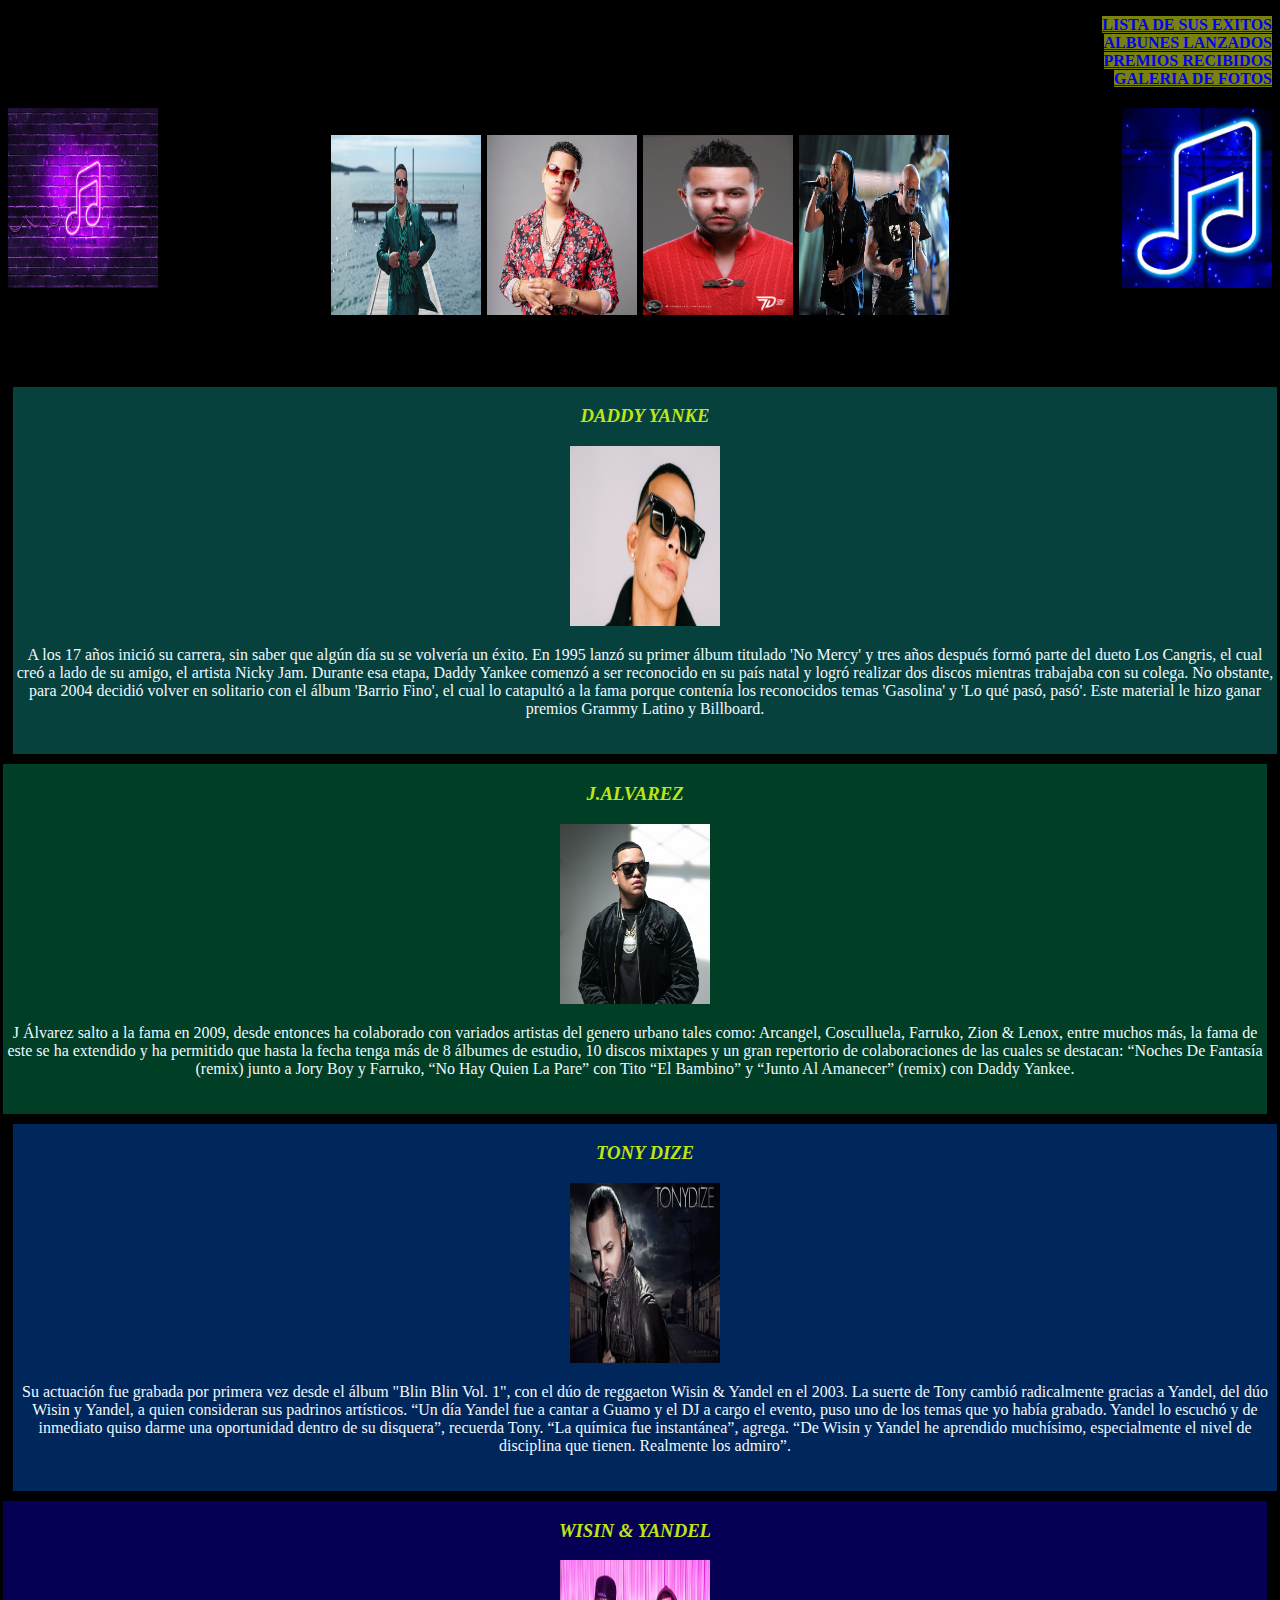
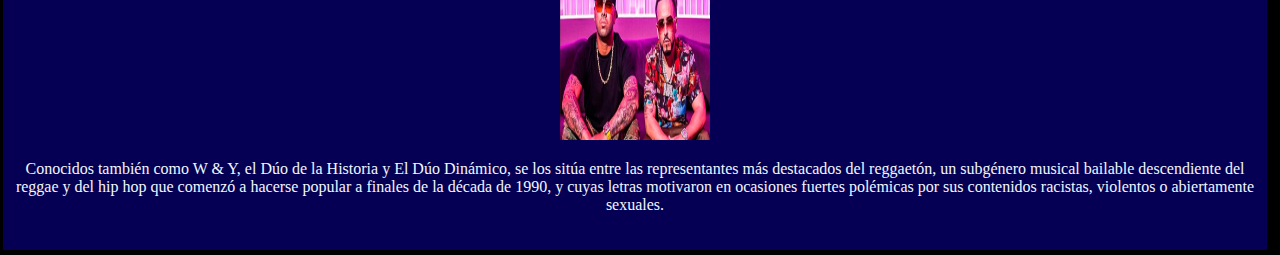
<file: Index.html>
<!DOCTYPE html>
<html lang="en">
<head>
    <meta charset="UTF-8">
    <meta http-equiv="X-UA-Compatible" content="IE=edge">
    <meta name="viewport" content="width=device-width, initial-scale=1.0">
    <title>Index</title>
    <link rel="stylesheet" href="css/est.css"  type="text/css">
    <meta name="viewport" content="width=device-width, initial-scale=1.0">
</head>
<body >
    <p align="right">
        <b>
            
            <a href="html/letra.html">LISTA DE SUS EXITOS </a><br>
            <a href="html/lista.html">ALBUNES LANZADOS</a><br>
            <a href="html/premio.html">PREMIOS RECIBIDOS </a><br>
            <a href="html/fotos.html">GALERIA DE FOTOS</a>
        </b>
    </p>
    <div>
        <img src="img/img1.jpg" align="left">
		<img src="img/img2.jpg" align="right">
        <h2>
			LOS 4 MEJORES ARTISTAS DE RAGGAETON <br>
			<img src="img/da.jpg" align="center">
            <img src="img/j.jpg"align="center">
			<img src="img/tn.jpg" align="center" >
            <img src="img/wyy.jpg" align="center">
        </h2>
    </div>
			
    <center>
		
    </center>
		</h2>
                <h2>
                    <u> INICIOS EN LA MUSICA</u>
                </h2>
            <div id="div1">
                <i><h3>DADDY YANKE</h3></i>
                <img src="img/daddy.jpg">
                    <p>
                    A los 17 años inició su carrera, sin saber que algún día su se volvería un éxito.
                    En 1995 lanzó su primer álbum titulado 'No Mercy' y tres años después formó parte 
                    del dueto Los Cangris, el cual creó a lado de su amigo, el artista Nicky Jam.
                    Durante esa etapa, Daddy Yankee comenzó a ser reconocido en su país natal y logró
                    realizar dos discos mientras trabajaba con su colega. No obstante, para 2004 decidió
                    volver en solitario con el álbum 'Barrio Fino', el cual lo catapultó a la fama porque
                    contenía los reconocidos temas 'Gasolina' y 'Lo qué pasó, pasó'. Este material le hizo
                    ganar premios Grammy Latino y Billboard.
                    </p>
            </div>
            <div id="div2">
                <i><h3>J.ALVAREZ</h3></i>
                <img src="img/jalv.jpg" width="50%" height="50%">
                <br>
                <p>
                J Álvarez salto a la fama en 2009, desde entonces ha colaborado con variados 
                artistas del genero urbano tales como: Arcangel, Cosculluela, Farruko, Zion & Lenox,
                entre muchos más, la fama de este se ha extendido y ha permitido que hasta la fecha 
                tenga más de 8 álbumes de estudio, 10 discos mixtapes y un gran repertorio de 
                colaboraciones de las cuales se destacan: “Noches De Fantasía (remix) junto a 
                Jory Boy y Farruko, “No Hay Quien La Pare” con  
                Tito “El Bambino” y “Junto Al Amanecer” (remix) con  Daddy Yankee.<br>
            </p>
            </div>
            <div id="div3">
                <i><h3>TONY DIZE</h3></i>
                <img src="img/tony.jpg">
                <p>
                Su actuación fue grabada por primera vez desde el álbum "Blin Blin Vol. 1",
                con el dúo de reggaeton Wisin & Yandel en el 2003. La suerte de Tony cambió 
                radicalmente gracias a Yandel, del dúo Wisin y Yandel, a quien consideran sus 
                padrinos artísticos. “Un día Yandel fue a cantar a Guamo y el DJ a cargo el evento,
                puso uno de los temas que yo había grabado. Yandel lo escuchó y de inmediato quiso
                darme una oportunidad dentro de su disquera”, recuerda Tony. “La química fue instantánea”, 
                agrega. “De Wisin y Yandel he aprendido muchísimo, especialmente el nivel de disciplina que 
                tienen. Realmente los admiro”.
                </p>
            </div>
            <div id="div4">
                <i><h3>WISIN & YANDEL</h3></i>
                <img src="img/wy.jpg">
                <p>
                Conocidos también como W & Y, el Dúo de la Historia y El Dúo Dinámico, 
                se los sitúa entre las representantes más destacados del reggaetón, un 
                subgénero musical bailable descendiente del reggae y del hip hop que 
                comenzó a hacerse popular a finales de la década de 1990, y cuyas letras 
                motivaron en ocasiones fuertes polémicas por sus contenidos racistas, 
                violentos o abiertamente sexuales.
                </p> 
            </div>
            
    
</body>
</html>
</file>
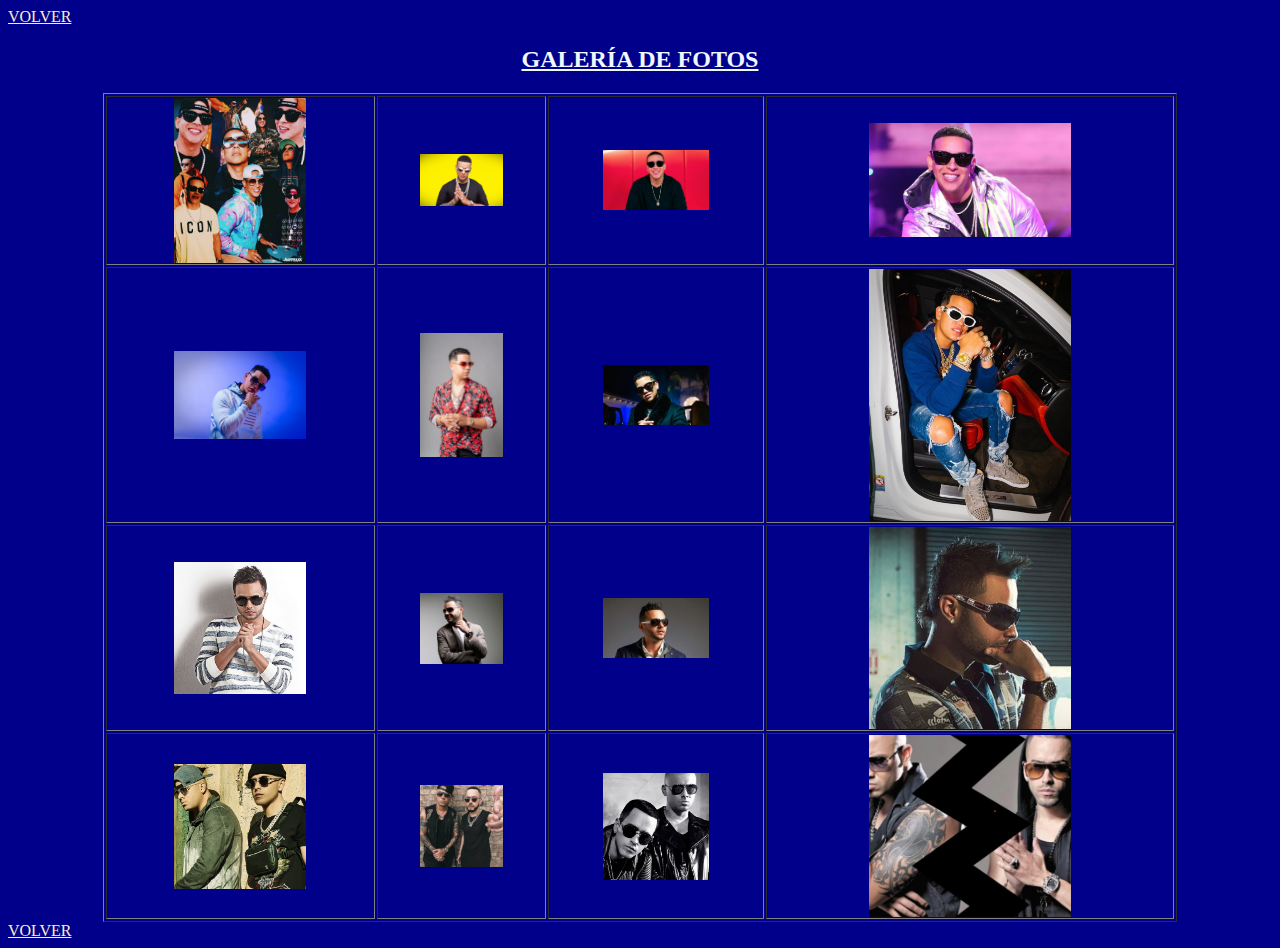
<file: html/fotos.html>
<html>
<head>
    <title>FOTOS</title>
    <meta name="viewport" content="width=device-width, initial-scale=1.0">
</head>
<link rel="stylesheet" href="../css/photo.css">
<a href="../index.html" >VOLVER </a>
<body >
<table border="1" width="85%" align="center">
    <tr>
        <h2><center><u>GALERÍA DE FOTOS</u></center></h2>
        <td><center><img  src="../img/1.jpg"><br></center></td>
        <td><center><img  src="../img/2.jpg"><br></center></td>
        <td><center><img  src="../img/3.jpg"><br></center></td>
        <td><center><img  src="../img/4.jpg"><br></center></td>
    </tr>
    

    <tr>
        <td><center><img  src="../img/5.jpg"><br></center></td>
        <td><center><img  src="../img/6.jpg"><br></center></td>
        <td><center><img  src="../img/7.jpg"><br></center></td>
        <td><center><img  src="../img/8.jpg"><br></center></td>
    </tr>

    <tr>
        <td><center><img  src="../img/9.jpg"><br></center></td>
        <td><center><img  src="../img/10.jpg"><br></center></td>
        <td><center><img  src="../img/11.jpg"><br></center></td>
        <td><center><img  src="../img/12.jpg"><br></center></td>
    </tr>
    <tr>
        <td><center><img  src="../img/13.jpg"><br></center></td>
        <td><center><img  src="../img/14.jpg"><br></center></td>
        <td><center><img  src="../img/15.jpg"><br></center></td>
        <td><center><img  src="../img/16.jpg"><br></center></td>
    </tr>
    
</table>
<a href="../index.html" >VOLVER </a>
</body>

</html>
</file>
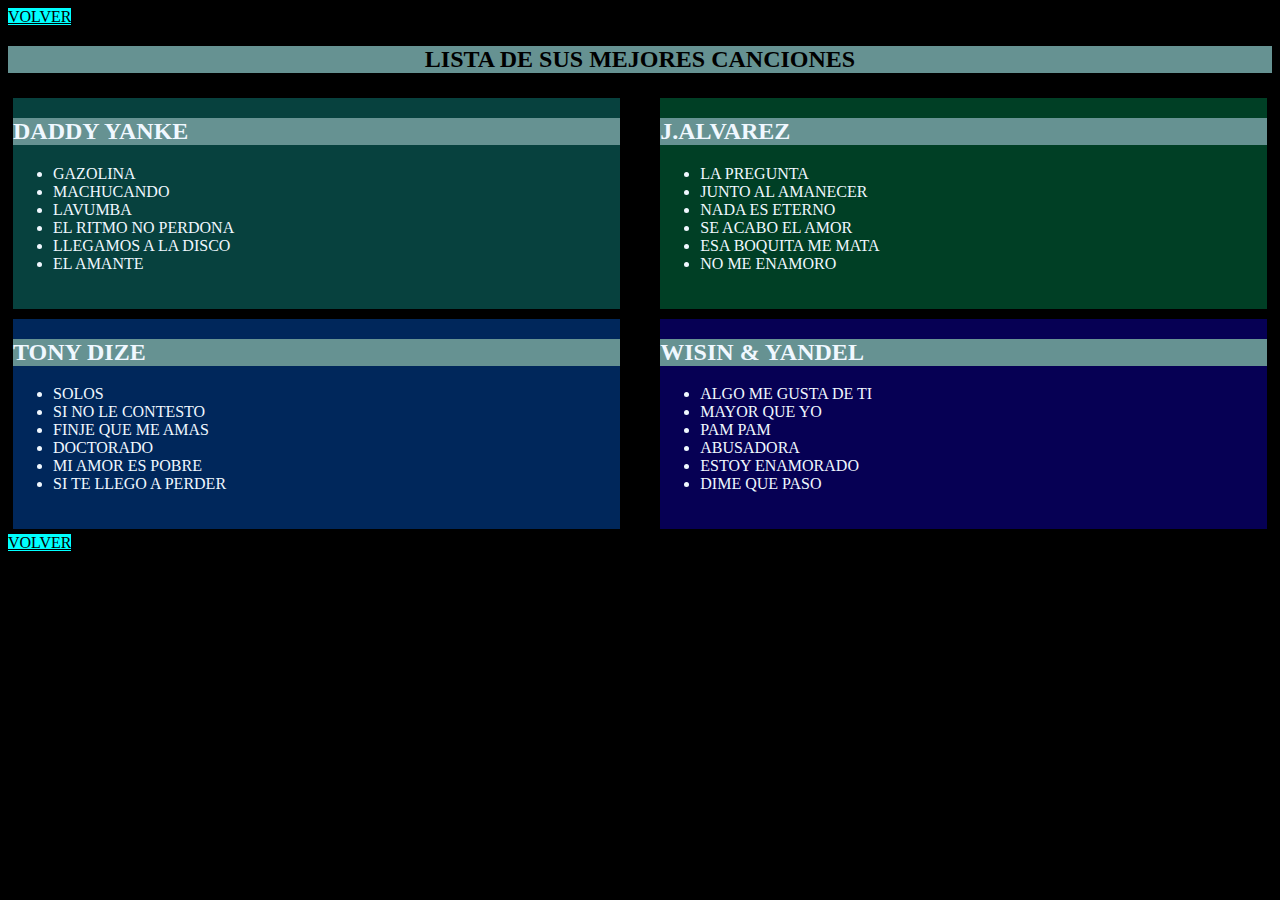
<file: html/letra.html>
<html>
<head>
    <title>LISTA DE SUS EXITOS</title>
    <meta name="viewport" content="width=device-width, initial-scale=1.0">
</head>
<link rel="stylesheet" href="../css/lista.css">
<a href="../index.html" >VOLVER </a>
<body>
         <center>
           <h2>
             LISTA DE SUS MEJORES CANCIONES
           </h2>
        </center>
        <div  id="div1">
            <h2>DADDY YANKE</h2>
            <ul>
                <li>
                    GAZOLINA
                </li>
                <li>
                    MACHUCANDO
                </li>
                <li>
                    LAVUMBA
                </li>
                <li>
                    EL RITMO NO PERDONA
                </li>
                <li>
                    LLEGAMOS A LA DISCO
                </li>
                <li>
                    EL AMANTE
                </li>
            </ul>
        </div>
        <div  id="div2">
            <h2>J.ALVAREZ</h2>
            <ul>
                <li>
                    LA PREGUNTA
                </li>
                <li>
                    JUNTO AL AMANECER
                </li>
                <li>
                    NADA ES ETERNO
                </li>
                <li>
                    SE ACABO EL AMOR
                </li>
                <li>
                    ESA BOQUITA ME MATA
                </li>
                <li>
                    NO ME ENAMORO
                </li>
            </ul>
        </div>
        <div  id="div3">
            <h2>TONY DIZE</h2>
            <ul>
                <li>
                    SOLOS
                </li>
                <li>
                    SI NO LE CONTESTO
                </li>
                <li>
                    FINJE QUE ME AMAS
                </li>
                <li>
                    DOCTORADO
                </li>
                <li>
                    MI AMOR ES POBRE
                </li>
                <li>
                    SI TE LLEGO A PERDER
                </li>
            </ul>
        </div>
        <div id="div4">
            <h2>WISIN & YANDEL</h2>
            <ul>
                <li>
                    ALGO ME GUSTA DE TI
                </li>
                <li>
                    MAYOR QUE YO
                </li>
                <li>
                    PAM PAM
                </li>
                <li>
                    ABUSADORA
                </li>
                <li>
                    ESTOY ENAMORADO
                </li>
                <li>
                    DIME QUE PASO
                </li>
            </ul>
        </div>
  <a href="../index.html">VOLVER</a>
</body>

</html>
</file>
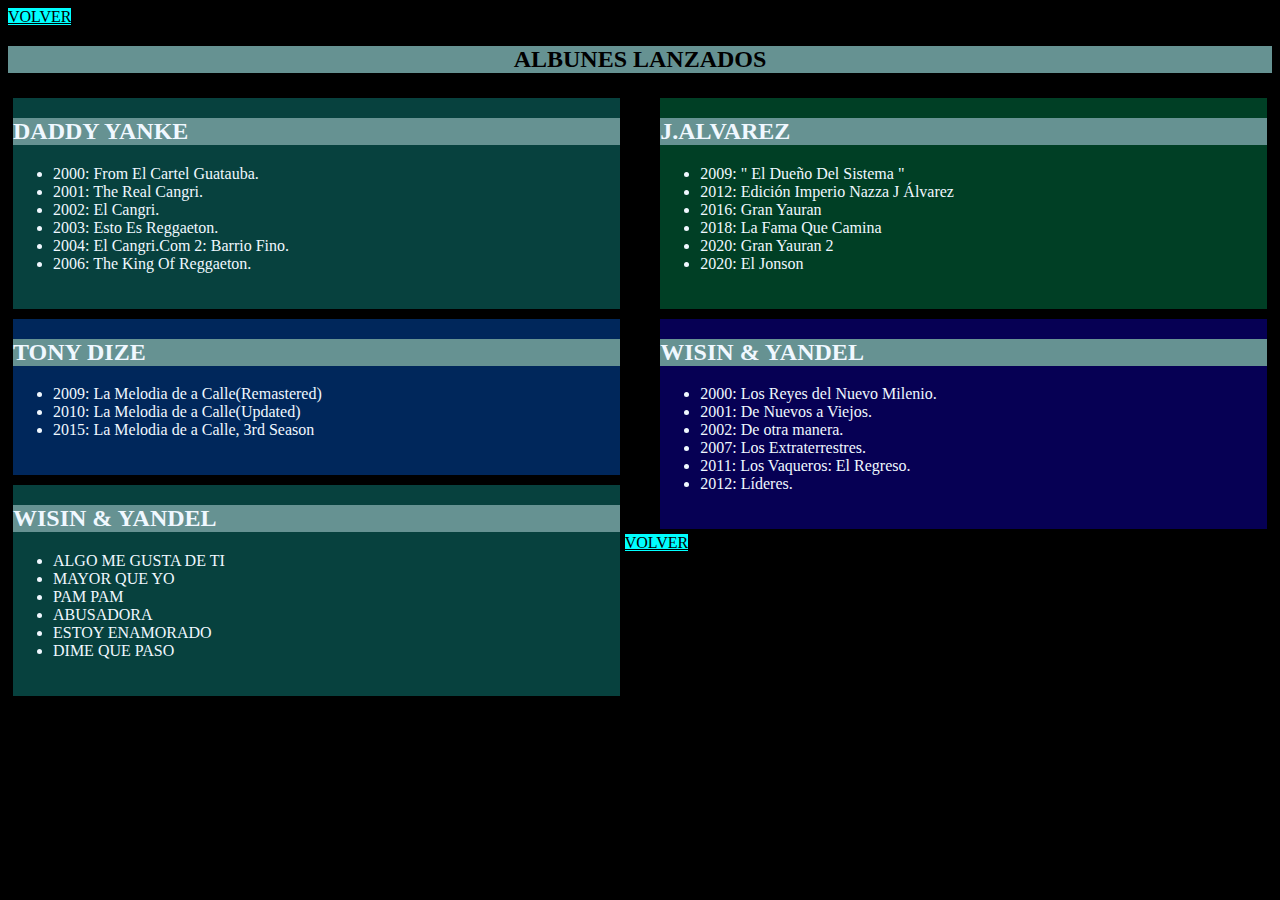
<file: html/lista.html>
<html>
<head>
    <title>LETRA</title>
    <meta name="viewport" content="width=device-width, initial-scale=1.0">
</head>
<link rel="stylesheet" href="../css/lista.css">
<a href="../index.html" >VOLVER </a>
<body bgcolor="#FFFFFF">
         <center>
           <h2>
             ALBUNES LANZADOS
           </h2>
        </center>
        <div id="div1">
            <h2>DADDY YANKE</h2>
            <ul>
                <li>
                    2000: From El Cartel Guatauba.
                </li>
                <li>
                    2001: The Real Cangri.
                </li>
                <li>
                    2002: El Cangri.
                </li>
                <li>
                    2003: Esto Es Reggaeton.
                </li>
                <li>
                    2004: El Cangri.Com 2: Barrio Fino.
                </li>
                <li>
                    2006: The King Of Reggaeton.
                </li>
            </ul>
        </div>
        
        <div id="div2">
            <h2>J.ALVAREZ</h2>
            <ul>
                <li>
                    2009: " El Dueño Del Sistema "
                </li>
                <li>
                    2012: Edición Imperio Nazza J Álvarez
                </li>
                <li>
                    2016: Gran Yauran
                </li>
                <li>
                    2018: La Fama Que Camina
                </li>
                <li>
                    2020: Gran Yauran 2
                </li>
                <li>
                    2020: El Jonson
                </li>
            </ul>
        </div>
        
        <div id="div3">
            <h2>TONY DIZE</h2>
            <ul>
                <li>
                    2009: La Melodia de a Calle(Remastered)
                </li>
                <li>
                    2010: La Melodia de a Calle(Updated)
                </li>
                <li>
                    2015: La Melodia de a Calle, 3rd Season
                </li>
            </ul>
        </div>
        
        <div id="div4">
            <h2>WISIN & YANDEL</h2>
            <ul>
                <li>
                    2000: Los Reyes del Nuevo Milenio.
                </li>
                <li>
                    2001: De Nuevos a Viejos.
                </li>
                <li>
                    2002: De otra manera.
                </li>
                <li>
                    2007: Los Extraterrestres.
                </li>
                <li>
                    2011: Los Vaqueros: El Regreso.
                </li>
                <li>
                    2012: Líderes.
                </li>
            </ul>
        </div>
        
        <div id="div1">
            <h2>WISIN & YANDEL</h2>
            <ul>
                <li>
                    ALGO ME GUSTA DE TI
                </li>
                <li>
                    MAYOR QUE YO
                </li>
                <li>
                    PAM PAM
                </li>
                <li>
                    ABUSADORA
                </li>
                <li>
                    ESTOY ENAMORADO
                </li>
                <li>
                    DIME QUE PASO
                </li>
            </ul>  
        </div>
  <a href="index.html" >VOLVER </a>
</body>

</html>
</file>
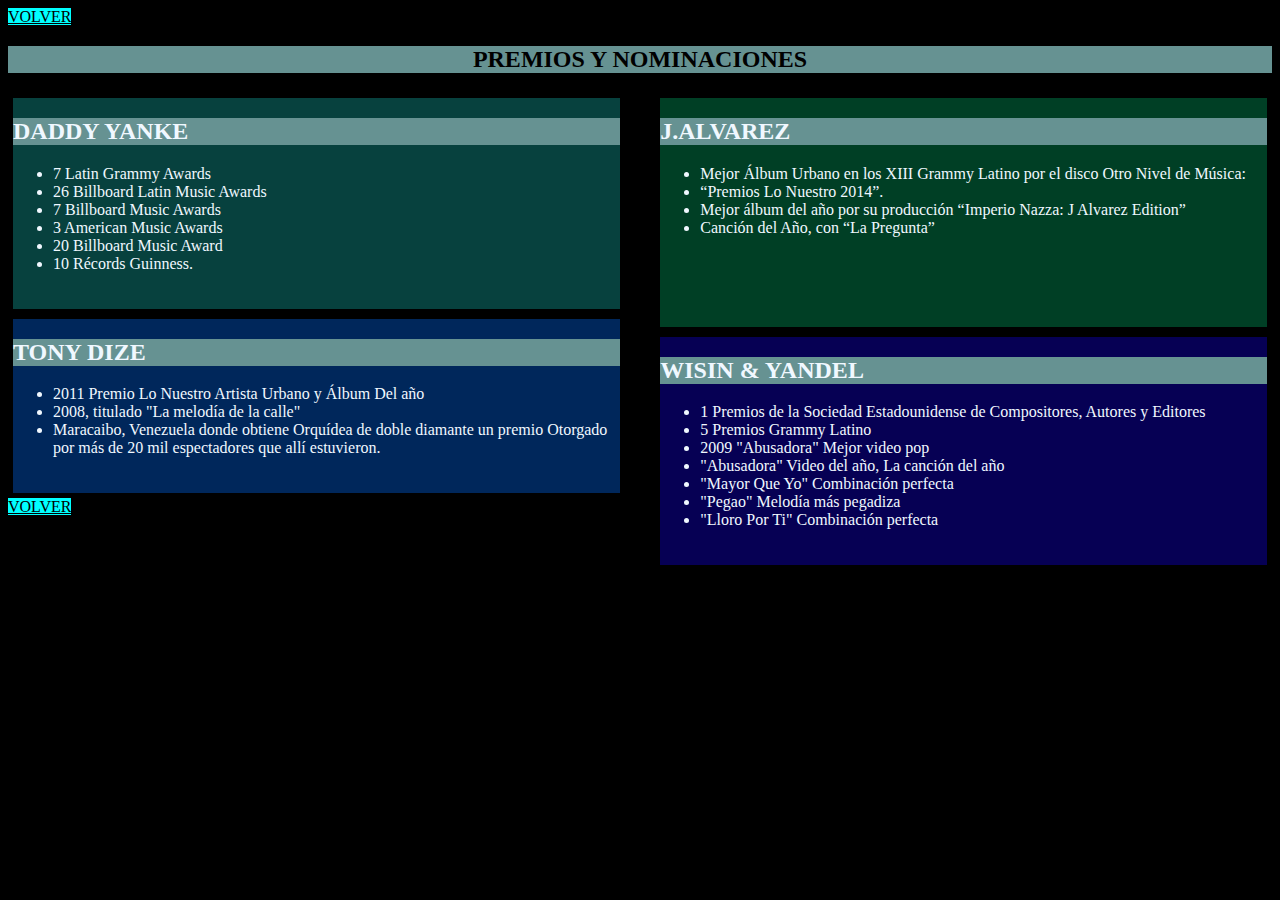
<file: html/premio.html>
<html>
<head>
    <title>LETRA</title>
    <meta name="viewport" content="width=device-width, initial-scale=1.0">
</head>
<link rel="stylesheet" href="../css/lista.css">
<a href="../index.html" >VOLVER </a>
<body bgcolor="#FFFFFF">
         <center>
           <h2>
             PREMIOS Y NOMINACIONES
           </h2>
        </center>
        <div id="div1">
            <h2>DADDY YANKE</h2>
                <ul>
                    <li>
                        7 Latin Grammy Awards
                    </li>
                    <li>
                        26 Billboard Latin Music Awards
                    </li>
                    <li>
                        7 Billboard Music Awards
                    </li>
                    <li>
                        3 American Music Awards
                    </li>
                    <li>
                        20 Billboard Music Award
                    </li>
                    <li>
                        10 Récords Guinness.
                    </li>
                </ul>
        </div>
        <div id="div2">
            <h2>J.ALVAREZ</h2>
            <ul>
                <li>
                    Mejor Álbum Urbano en los XIII Grammy Latino por el disco
                     Otro Nivel de Música:
                </li>
                <li>
                    “Premios Lo Nuestro 2014”.  
                </li>
                <li>
                    Mejor álbum del año por su producción “Imperio Nazza:
                     J Alvarez Edition”
                </li>
                <li>
                    Canción del Año, con “La Pregunta”
                </li>
            </ul><br><br><br>
        </div>
        <div id="div3">
            <h2>TONY DIZE</h2>
          <ul>
            <li>
                2011	Premio Lo Nuestro	Artista Urbano y Álbum Del año
            </li>
            <li>
                2008, titulado "La melodía de la calle"
            </li>
            <li>
                Maracaibo, Venezuela donde obtiene Orquídea de doble diamante un premio 
                Otorgado por más de 20 mil espectadores que allí estuvieron.
            </li>
           </ul>
        </div>
        <div id="div4">
            <h2>WISIN & YANDEL</h2>
            <ul>
                <li>
                    1 Premios de la Sociedad Estadounidense de Compositores, 
                    Autores y Editores
                </li>
                <li>
                    5 Premios Grammy Latino
                </li>
                <li>
                    2009	"Abusadora"	Mejor video pop
                </li>
                <li>
                    "Abusadora"	Video del año, La canción del año
                </li>
                <li>
                    "Mayor Que Yo"	Combinación perfecta
                </li>
                <li>
                    "Pegao"	Melodía más pegadiza
                </li>
                <li>
                    "Lloro Por Ti"	Combinación perfecta
                </li>
            </ul>
        </div>
         
         
          
            
          
        
          
          
            
         
      </td>
    </tr>
  </table><br>
  <a href="index.html" >VOLVER </a>
</body>

</html>
</file>
<file: css/est.css>
img
{
    height: 180px;
    width: 150px;
    
}
b
{
    background-color: rgba(198, 211, 25, 0.61);
}
h3
{
    color: rgb(191, 230, 20);
}

h1
{
    color: azure;
}
table
{
    background-color: black;
    color: azure;
}
body
{
    background-color: black;
    text-align: center;
    font-family: 'GungsuhChe';
}
#div1{
    background-color: rgba(24, 226, 216, 0.288);
    float: left;
    width: 100%;
    height: 100%;
    padding-bottom: 20px ;
    margin: 5px;
    color: aliceblue;
}
#div2{
    background-color: rgba(0, 255, 149, 0.247);
    float: right;
    width: 100%;
    height: 100%;
    padding-bottom: 20px ;
    margin: 5px;
    color: aliceblue;
}
#div3{
    background-color: rgba(0, 110, 255, 0.356);
    float: left;
    width: 100%;
    height: 100%;
    padding-bottom: 20px ;
    margin: 5px;
    color: aliceblue;
}
#div4{
    background-color: rgba(17, 0, 255, 0.329);
    float: right;
    width: 100%;
    height: 100%;
    padding-bottom: 20px ;
    margin: 5px;
    color: aliceblue;
}
</file>
<file: css/photo.css>
img
{
    height: 50%;
    width: 50%;
}
body
{
    background-color: darkblue;
}
h2
{
    color: aliceblue;
}
a
{
    color: blanchedalmond;
}
</file>
<file: css/lista.css>
@media screen and (min-width:500px) {
    table
    {
        background-size: 110%;
        background-color: darkblue;
        color: rgb(51, 226, 15);
    }
    body
    {
        background-color: black;
        font-family: "COMIC SANS MS";
    }
    h2
    {
        background-color: rgb(102, 146, 146);
    }
    #div1{
        background-color: rgba(24, 226, 216, 0.288);
        float: left;
        width: 48%;
        height: auto;
        padding-bottom: 20px ;
        margin: 5px;
        color: aliceblue;
    }
    #div2{
        background-color: rgba(0, 255, 149, 0.247);
        float: right;
        width: 48%;
        height: auto;
        padding-bottom: 20px ;
        margin: 5px;
        color: aliceblue;
    }
    #div3{
        background-color: rgba(0, 110, 255, 0.356);
        float: left;
        width: 48%;
        height: auto;
        padding-bottom: 20px ;
        margin: 5px;
        color: aliceblue;
    }
    #div4{
        background-color: rgba(17, 0, 255, 0.329);
        float: right;
        width: 48%;
        height: auto;
        padding-bottom: 20px ;
        margin: 5px;
        color: aliceblue;
    }
    a{
        background-color: aqua;
        color:  black ;
    }
}
@media screen and (max-width:500px) {
    table
    {
        background-size: 110%;
        background-color: darkblue;
        color: rgb(51, 226, 15);
    }
    body
    {
        background-color: black;
    }
    h2
    {
        background-color: rgb(102, 146, 146);
    }
    #div1{
        background-color: rgba(24, 226, 216, 0.288);
        float: left;
        width: 100%;
        height: auto;
        padding-bottom: 20px ;
        margin: 5px;
        color: aliceblue;
    }
    #div2{
        background-color: rgba(0, 255, 149, 0.247);
        float: right;
        width: 100%;
        height: auto;
        padding-bottom: 20px ;
        margin: 5px;
        color: aliceblue;
    }
    #div3{
        background-color: rgba(0, 110, 255, 0.356);
        float: left;
        width: 100%;
        height: auto;
        padding-bottom: 20px ;
        margin: 5px;
        color: aliceblue;
    }
    #div4{
        background-color: rgba(17, 0, 255, 0.329);
        float: right;
        width: 100%;
        height: auto;
        padding-bottom: 20px ;
        margin: 5px;
        color: aliceblue;
    }
}
</file>
